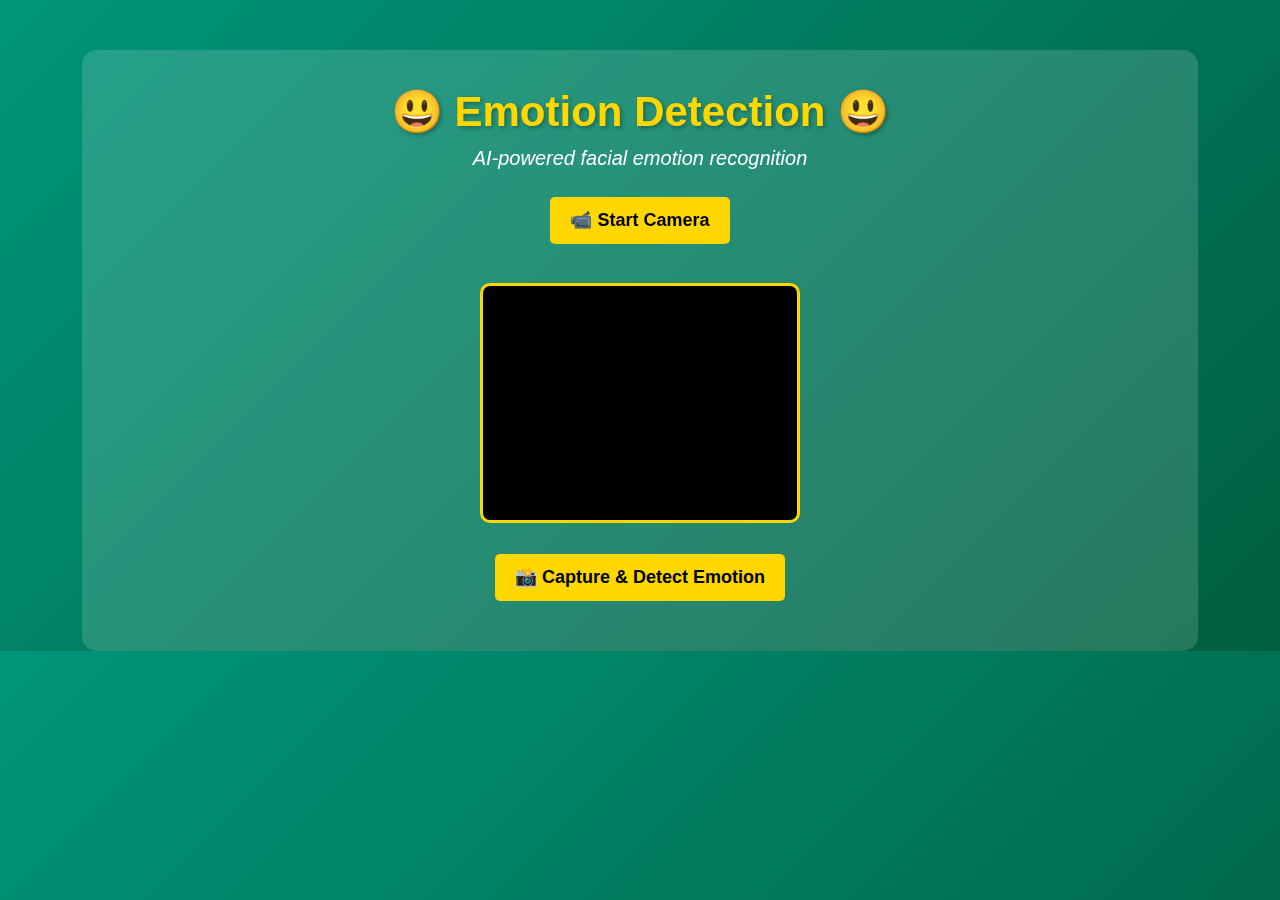
<file: templates/face.html>
<!DOCTYPE html>
<html lang="en">
<head>
    <meta charset="UTF-8">
    <meta name="viewport" content="width=device-width, initial-scale=1.0">
    <title>Emotion Detection</title>
    <link rel="stylesheet" href="https://cdn.jsdelivr.net/npm/bootstrap@5.3.0/dist/css/bootstrap.min.css">
    <style>
        body {
            background: linear-gradient(135deg, #009579, #005f40);
            color: white;
            text-align: center;
            font-family: Arial, sans-serif;
        }
        .container-box {
            background-color: rgba(255, 255, 255, 0.15);
            padding: 30px;
            border-radius: 15px;
            margin-top: 50px;
            backdrop-filter: blur(10px);
            animation: fadeIn 1s ease-in-out;
        }
        @keyframes fadeIn {
            from { opacity: 0; }
            to { opacity: 1; }
        }
        .title {
            font-size: 42px;
            font-weight: bold;
            color: #FFD700;
            text-shadow: 2px 2px 4px rgba(0, 0, 0, 0.3);
        }
        .description {
            font-size: 20px;
            font-style: italic;
        }
        .btn-custom {
            background-color: #FFD700;
            color: black;
            padding: 10px 20px;
            border: none;
            cursor: pointer;
            font-size: 18px;
            font-weight: bold;
            border-radius: 5px;
            transition: 0.3s;
        }
        .btn-custom:hover {
            background-color: #e6c200;
            transform: scale(1.05);
        }
        #cameraFeed {
            width: 320px;
            height: 240px;
            border: 3px solid #FFD700;
            border-radius: 10px;
            margin-top: 15px;
            background: black;
        }
        #emotionResult {
            font-size: 22px;
            font-weight: bold;
            color: #FFD700;
            margin-top: 20px;
        }
    </style>
</head>
<body>
    <div class="container mt-5">
        <div class="container-box">
            <div class="title">😃 Emotion Detection 😃</div>
            <div class="description">AI-powered facial emotion recognition</div>
            <br>
            <button class="btn-custom" onclick="startCamera()">📹 Start Camera</button>
            <br><br>
            <canvas id="cameraFeed" width="320" height="240"></canvas>
            <br><br>
            <button class="btn-custom" onclick="captureAndDetectEmotion()">📸 Capture & Detect Emotion</button>
            <h2 id="emotionResult"></h2>
        </div>
    </div>
    <script>
        let videoStream;
        let video;
        let cameraFeed = document.getElementById("cameraFeed");
        let ctx = cameraFeed.getContext("2d");
        let isCaptured = false;

        function startCamera() {
            navigator.mediaDevices.getUserMedia({ video: true })
                .then(function (stream) {
                    videoStream = stream;
                    video = document.createElement("video");
                    video.srcObject = stream;
                    video.play();
                    function updateCanvas() {
                        if (!isCaptured) {
                            ctx.drawImage(video, 0, 0, cameraFeed.width, cameraFeed.height);
                            requestAnimationFrame(updateCanvas);
                        }
                    }
                    updateCanvas();
                })
                .catch(function (err) {
                    alert("Error: " + err);
                });
            isCaptured = false;
        }

        function captureAndDetectEmotion() {
            isCaptured = true;
            let imageData = cameraFeed.toDataURL("image/png");

            fetch("/capture", {
                method: "POST",
                body: JSON.stringify({ image: imageData }),
                headers: { "Content-Type": "application/json" }
            })
            .then(response => response.json())
            .then(data => {
                if (data.error) {
                    alert(data.error);
                } else {
                    let img = new Image();
                    img.src = data.image_path + "?t=" + new Date().getTime();
                    img.onload = function () {
                        ctx.drawImage(img, 0, 0, cameraFeed.width, cameraFeed.height);
                    };
                    detectEmotion();
                }
            });
        }

        function detectEmotion() {
    fetch("/detect_emotion", { method: "POST" })
        .then(response => response.json())
        .then(data => {
            if (data.error) {
                alert(data.error);
            } else {
                document.getElementById("emotionResult").innerText = "Detected Emotion: " + data.emotion;
                
                // Redirect to the weather page automatically
                setTimeout(() => {
                    window.location.href = "/index"; 
                }, 2000); // Redirect after 2 seconds
            }
        });
}

    </script>
</body>
</html>
</file>
